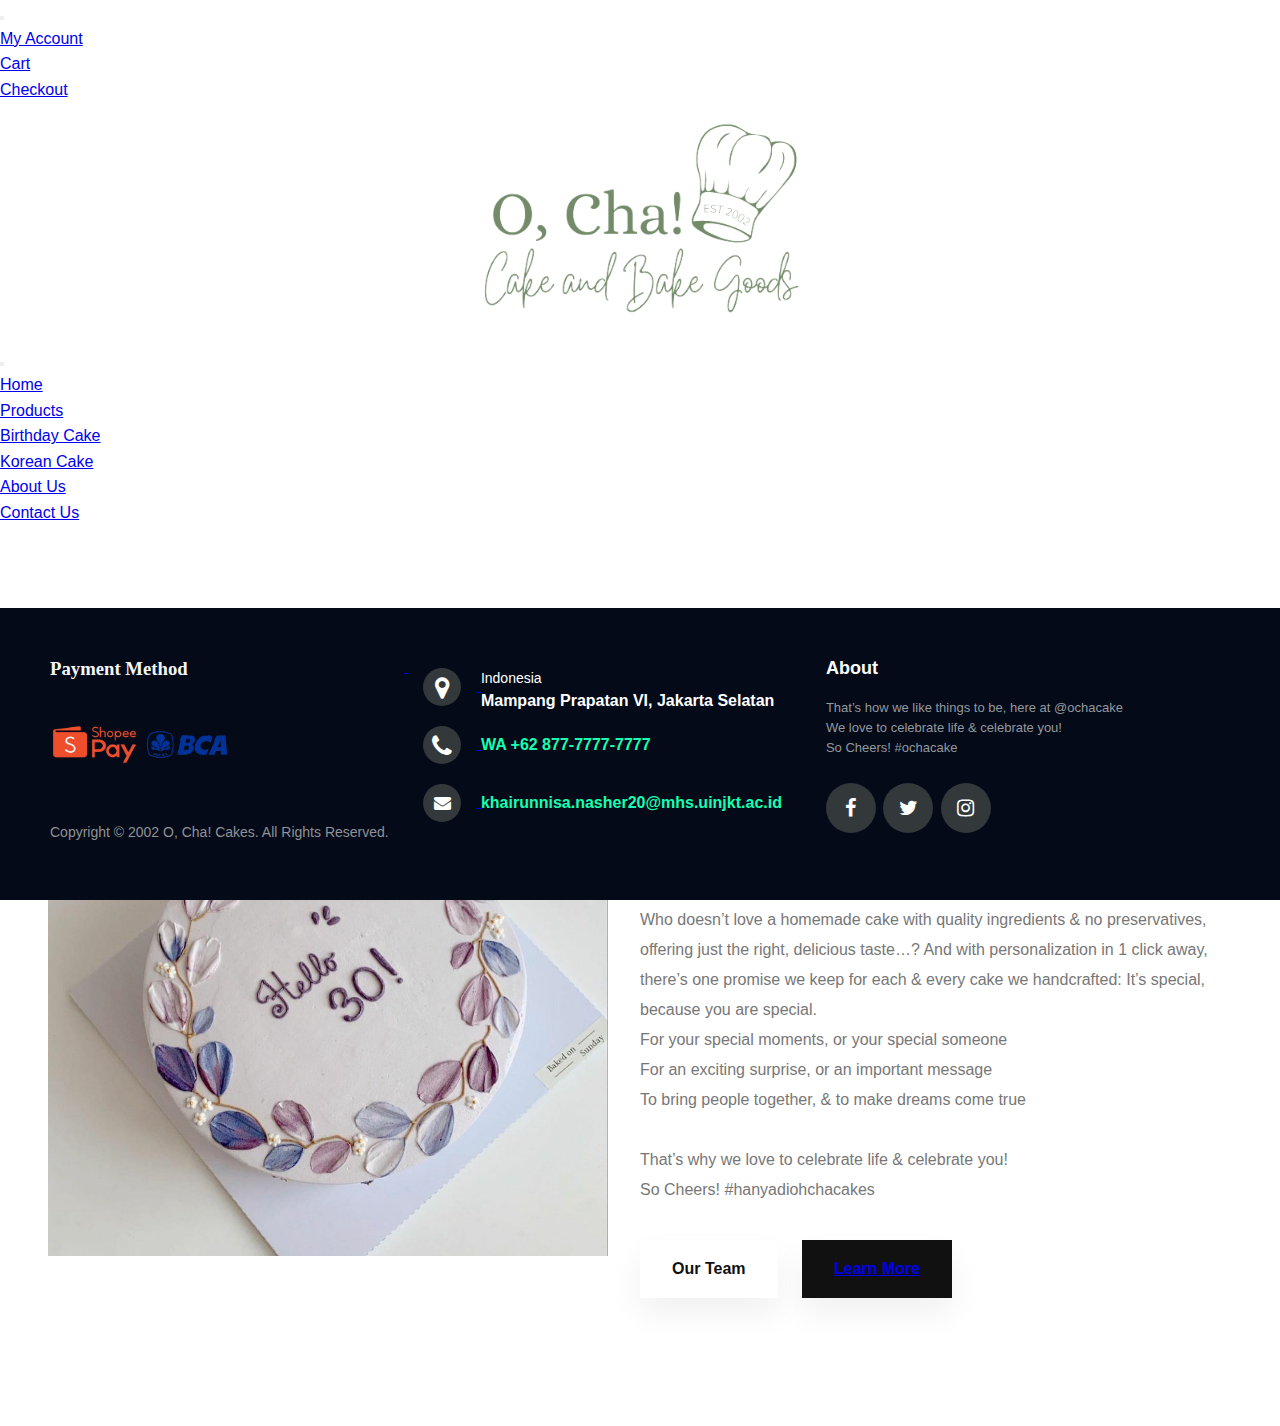
<file: aboutus.html>
<!doctype html>
<html lang="en">
  <head>
    <meta charset="utf-8">
    <meta name="viewport" content="width=device-width, initial-scale=1">
    <link rel="icon" href="images/favicon.ico">
    <link rel="stylesheet" type="text/css" href="uts.css">
    <link rel="stylesheet" type="text/css" href="aboutus.css">
    <link rel="stylesheet" href="https://maxcdn.bootstrapcdn.com/font-awesome/4.5.0/css/font-awesome.min.css" />
    <title>O, Cha! Cake and Bake Goods</title>
    <link href="https://cdn.jsdelivr.net/npm/bootstrap@5.2.2/dist/css/bootstrap.min.css" rel="stylesheet" integrity="sha384-Zenh87qX5JnK2Jl0vWa8Ck2rdkQ2Bzep5IDxbcnCeuOxjzrPF/et3URy9Bv1WTRi" crossorigin="anonymous">
</head>
<body>

<!-- Navbar -->
<nav class="navbar navbar-expand-lg navbar-dark bg-dark">
  <div class="container-fluid">
    <a class="navbar-brand" href="http://localhost/uts_khairunnisa/index.html">
    </a>
    
    <button class="navbar-toggler" type="button" data-bs-toggle="collapse" data-bs-target="#navbarSupportedContent" aria-controls="navbarSupportedContent" aria-expanded="false" aria-label="Toggle navigation">
      <span class="navbar-toggler-icon"></span>
    </button>
    
    <div class="collapse navbar-collapse" id="navbarSupportedContent">
      <ul class="navbar-nav ms-auto mb-2 mb-lg-0">
        
		<li class="nav-item">
          <a class="nav-link active" href="#">My Account</a>
        </li>

        <li class="nav-item">
          <a class="nav-link active" href="#">Cart</a>
        </li>

        <li class="nav-item">
          <a class="nav-link active" href="#">Checkout</a>
        </li>
      </ul>
    </div>
  </div>
</nav>

<nav class="navbar-center bg-light default">
  <div class="container">
    	<a class="navbar-brand" href="http://localhost/uts_khairunnisa/index.html">
      <center><img src="images/logo.png" alt="Bootstrap" width="400"></center>
    	</a>
  </div>
</nav>

<nav class="navbar navbar-expand-lg navbar-light bg-light sticky-top">
  <div class="container-fluid">
    <a class="navbar-brand" href="http://localhost/uts_khairunnisa/uts.html">
    </a>
    
    <button class="navbar-toggler" type="button" data-bs-toggle="collapse" data-bs-target="#navbarSupportedContent" aria-controls="navbarSupportedContent" aria-expanded="false" aria-label="Toggle navigation">
      <span class="navbar-toggler-icon"></span>
    </button>
    
    <div class="collapse navbar-collapse" id="navbarSupportedContent">
      <ul class="navbar-nav me-auto mb-2 mb-lg-0">
        
		<li class="nav-item">
          <a class="nav-link active" aria-current="page" href="index.html">Home</a>
        </li>

        <li class="nav-item dropdown">
          <a class="nav-link active dropdown-toggle" href="#" role="button" data-bs-toggle="dropdown" aria-expanded="false">
            Products
          </a>
          <ul class="dropdown-menu">
            <li><a class="dropdown-item" href="product.html">Birthday Cake</a></li>
            <li><a class="dropdown-item" href="#">Korean Cake</a></li>
          </ul>
        </li>

        <li class="nav-item">
          <a class="nav-link active" href="aboutus.html">About Us</a>
        </li>

        <li class="nav-item">
          <a class="nav-link active" href="contactus.html">Contact Us</a>
        </li>
      </ul>
    </div>
  </div>
</nav>

<!-- About Us -->
  <section class="about">
    <div class="main">
      <img src="images/kue5.jfif">
      <div class="all-text">
        <h4>About Us</h4>
        <h1>O, Cha! Cakes</h1>
        <p>“Pretty & delicious cakes with great prices, specially handcrafted for everyone.”
        That’s how we like things to be, here at @ohchacakes!

        <br><br>Who doesn’t love a homemade cake with quality ingredients & no preservatives, offering just the right, delicious taste…? And with personalization in 1 click away, there’s one promise we keep for each & every cake we handcrafted: It’s special, because you are special.

        <br>For your special moments, or your special someone
        <br>For an exciting surprise, or an important message
        <br>To bring people together, & to make dreams come true

        <br><br>That’s why we love to celebrate life & celebrate you!

        <br>So Cheers! #hanyadiohchacakes</p>
        <div class="btn">
          <button type="button">Our Team</button>
          <button type="button" class="btn2"><a href="learnmore.html">Learn More</button>
      </div>
    </div>
  </section>

<!-- Footer -->
    <footer class="footer">
        <div class="footer-left">
            <h3>Payment Method</h3>
            <div class="credit-cards">
                <img src="images/ShopeePay.png" alt="">
                <img src="images/bca.png" alt="">
            </div>
            <p class="footer-copyright">Copyright © 2002 O, Cha! Cakes. All Rights Reserved.</p>
        </div>

        <div class="footer-center">
            <div>
                <i class="fa fa-map-marker"></i>
                <p><span>Indonesia</span> Mampang Prapatan VI, Jakarta Selatan</p>
            </div>
            <div>
                <i class="fa fa-phone"></i>
                <p> WA <a href="https://api.whatsapp.com/send/?phone=6285973982319&text&type=phone_number&app_absent=0">+62 877-7777-7777</p>
            </div>
            <div>
                <i class="fa fa-envelope"></i>
                <p><a href="mailto:khairunnisa.nasher20@mhs.uinjkt.ac.id?subject=Tanya%20Produk&body=Saya%20Tertarik%20dengan%20Produk%20Anda">khairunnisa.nasher20@mhs.uinjkt.ac.id</a></p>
            </div>
        </div>

        <div class="footer-right">
            <p class="footer-about">
                <span>About</span>
                That’s how we like things to be, here at @ochacake<br>
                We love to celebrate life & celebrate you!<br>
                So Cheers! #ochacake
            </p>

            <div class="footer-media">
                <a href="https://www.facebook.com/pages/Toko-Kue-Harvest/206726206014198"><i class="fa fa-facebook"></i></a>
                <a href="https://twitter.com/Alika_Kue"><i class="fa fa-twitter"></i></a>
                <a href="https://www.instagram.com/keikeuday/"><i class="fa fa-instagram"></i></a>
            </div>
        </div>

    </footer>

<script src="https://cdn.jsdelivr.net/npm/bootstrap@5.2.2/dist/js/bootstrap.bundle.min.js" integrity="sha384-OERcA2EqjJCMA+/3y+gxIOqMEjwtxJY7qPCqsdltbNJuaOe923+mo//f6V8Qbsw3" crossorigin="anonymous"></script>

</body>
</html>
</file>
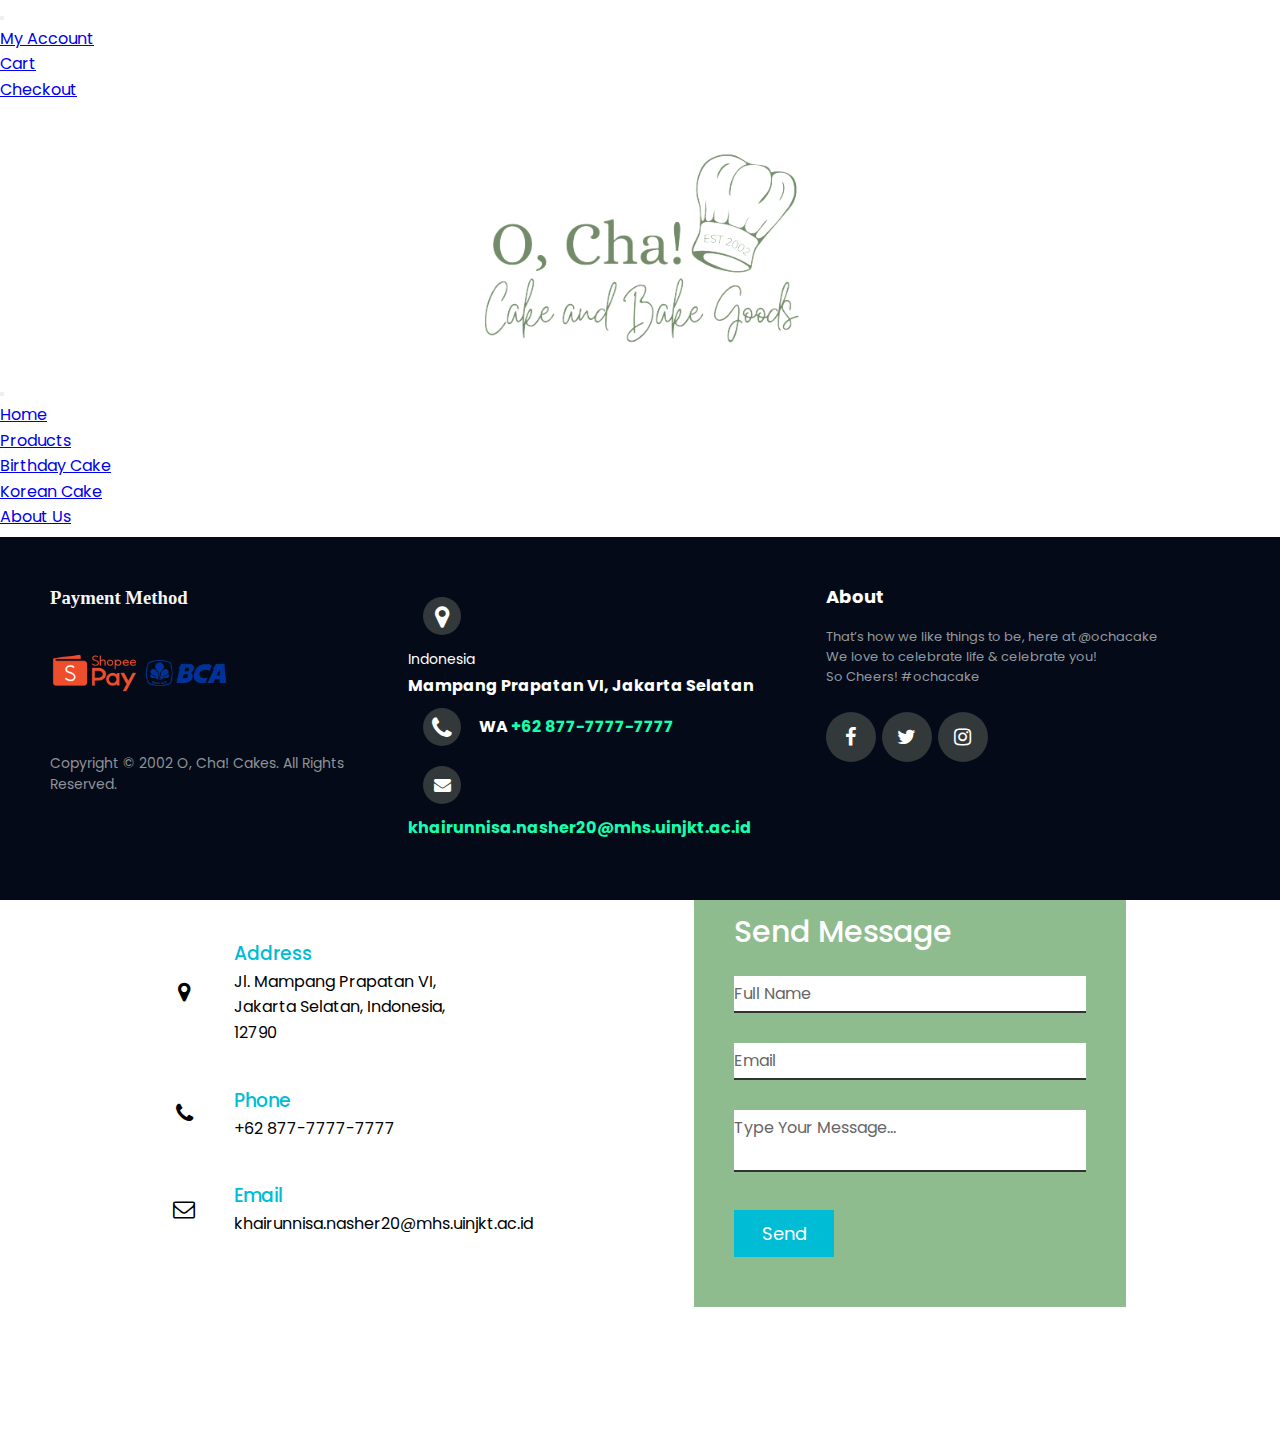
<file: contactus.html>
<!doctype html>
<html lang="en">
  <head>
    <meta charset="utf-8">
    <meta name="viewport" content="width=device-width, initial-scale=1">
    <link rel="icon" href="images/favicon.ico">
    <link rel="stylesheet" href="contactus.css">
    <link rel="stylesheet" href="uts.css">
    <link rel="stylesheet" href="https://maxcdn.bootstrapcdn.com/font-awesome/4.5.0/css/font-awesome.min.css" />
    <title>O, Cha! Cake and Bake Goods</title>
    <link href="https://cdn.jsdelivr.net/npm/bootstrap@5.2.2/dist/css/bootstrap.min.css" rel="stylesheet" integrity="sha384-Zenh87qX5JnK2Jl0vWa8Ck2rdkQ2Bzep5IDxbcnCeuOxjzrPF/et3URy9Bv1WTRi" crossorigin="anonymous">

<!-- Navbar -->
<nav class="navbar navbar-expand-lg navbar-dark bg-dark">
  <div class="container-fluid">
    <a class="navbar-brand" href="http://localhost/uts_khairunnisa/index.html">
    </a>
    
    <button class="navbar-toggler" type="button" data-bs-toggle="collapse" data-bs-target="#navbarSupportedContent" aria-controls="navbarSupportedContent" aria-expanded="false" aria-label="Toggle navigation">
      <span class="navbar-toggler-icon"></span>
    </button>
    
    <div class="collapse navbar-collapse" id="navbarSupportedContent">
      <ul class="navbar-nav ms-auto mb-2 mb-lg-0">
        
    <li class="nav-item">
          <a class="nav-link active" href="#">My Account</a>
        </li>

        <li class="nav-item">
          <a class="nav-link active" href="#">Cart</a>
        </li>

        <li class="nav-item">
          <a class="nav-link active" href="#">Checkout</a>
        </li>
      </ul>
    </div>
  </div>
</nav>

<nav class="navbar-center bg-light default">
  <div class="container">
      <a class="navbar-brand" href="http://localhost/web_statis/uts.html">
      <center><img src="images/logo.png" alt="Bootstrap" width="400"></center>
      </a>
  </div>
</nav>

<nav class="navbar navbar-expand-lg navbar-light bg-light sticky-top">
  <div class="container-fluid">
    <a class="navbar-brand" href="http://localhost/uts_khairunnisa/index.html">
    </a>
    
    <button class="navbar-toggler" type="button" data-bs-toggle="collapse" data-bs-target="#navbarSupportedContent" aria-controls="navbarSupportedContent" aria-expanded="false" aria-label="Toggle navigation">
      <span class="navbar-toggler-icon"></span>
    </button>
    
    <div class="collapse navbar-collapse" id="navbarSupportedContent">
      <ul class="navbar-nav me-auto mb-2 mb-lg-0">
        
    <li class="nav-item">
          <a class="nav-link active" aria-current="page" href="index.html">Home</a>
        </li>

        <li class="nav-item dropdown">
          <a class="nav-link active dropdown-toggle" href="#" role="button" data-bs-toggle="dropdown" aria-expanded="false">
            Products
          </a>
          <ul class="dropdown-menu">
            <li><a class="dropdown-item" href="product.html">Birthday Cake</a></li>
            <li><a class="dropdown-item" href="#">Korean Cake</a></li>
          </ul>
        </li>

        <li class="nav-item">
          <a class="nav-link active" href="aboutus.html">About Us</a>
        </li>

        <li class="nav-item">
          <a class="nav-link active" href="contactus.html">Contact Us</a>
        </li>
      </ul>
    </div>
  </div>
</nav>
</head>
</body>

<!-- Contact Us -->
  <section class="contact">
    <div class="content">
      <h2>Contact Us</h2>
      <p>We love hearing about new ideas. Your message will be confidentially sent to owner. It'll be placed to the top of the stack and he'll respond to you today. If you'd prefer to speak to someone right away, <br>call us at +62 777-7777-7777</p>
    </div>
    <div class="container">
        <div class="contactInfo">
          <div class="box">
            <div class="icon"><i class="fa fa-map-marker" aria-hidden="true"></i></div>
            <div class="text">
              <h3>Address</h3>
              <p>Jl. Mampang Prapatan VI,<br>Jakarta Selatan, Indonesia,<br>12790</p>
            </div>
          </div>
          <div class="box">
            <div class="icon"><i class="fa fa-phone" aria-hidden="true"></i></div>
            <div class="text">
              <h3>Phone</h3>
              <p>+62 877-7777-7777</p>
            </div>
          </div>
          <div class="box">
            <div class="icon"><i class="fa fa-envelope-o" aria-hidden="true"></i></div>
            <div class="text">
              <h3>Email</h3>
              <p>khairunnisa.nasher20@mhs.uinjkt.ac.id</p>
            </div>
          </div>
        </div>
        <div class="contactForm">
          <form>
            <h2>Send Message</h2>
            <div class="inputBox">
              <input type="text" name="" required="required">
              <span>Full Name</span>
            </div>
            <div class="inputBox">
              <input type="text" name="" required="required">
              <span>Email</span>
            </div>
            <div class="inputBox">
              <textarea required="required"></textarea>
              <span>Type Your Message...</span>
            </div>
            <div class="inputBox">
              <input type="submit" name="" value="Send">
            </div>
          </form>
        </div>
      </div>
  </section>

<!-- Footer -->
    <footer class="footer">
        <div class="footer-left">
            <h3>Payment Method</h3>
            <div class="credit-cards">
                <img src="images/ShopeePay.png" alt="">
                <img src="images/bca.png" alt="">
            </div>
            <p class="footer-copyright">Copyright © 2002 O, Cha! Cakes. All Rights Reserved.</p>
        </div>

        <div class="footer-center">
            <div>
                <i class="fa fa-map-marker"></i>
                <p><span>Indonesia</span> Mampang Prapatan VI, Jakarta Selatan</p>
            </div>
            <div>
                <i class="fa fa-phone"></i>
                <p>WA <a href="https://api.whatsapp.com/send/?phone=6285973982319&text&type=phone_number&app_absent=0">+62 877-7777-7777</p>
            </div>
            <div>
                <i class="fa fa-envelope"></i>
                <p><a href="mailto:khairunnisa.nasher20@mhs.uinjkt.ac.id?subject=Tanya%20Produk&body=Saya%20Tertarik%20dengan%20Produk%20Anda">khairunnisa.nasher20@mhs.uinjkt.ac.id</a></p>
            </div>
        </div>

        <div class="footer-right">
            <p class="footer-about">
                <span>About</span>
                That’s how we like things to be, here at @ochacake<br>
                We love to celebrate life & celebrate you!<br>
                So Cheers! #ochacake
            </p>

            <div class="footer-media">
                <a href="https://www.facebook.com/pages/Toko-Kue-Harvest/206726206014198"><i class="fa fa-facebook"></i></a>
                <a href="https://twitter.com/Alika_Kue"><i class="fa fa-twitter"></i></a>
                <a href="https://www.instagram.com/keikeuday/"><i class="fa fa-instagram"></i></a>
            </div>
        </div>

    </footer>

<script src="https://cdn.jsdelivr.net/npm/bootstrap@5.2.2/dist/js/bootstrap.bundle.min.js" integrity="sha384-OERcA2EqjJCMA+/3y+gxIOqMEjwtxJY7qPCqsdltbNJuaOe923+mo//f6V8Qbsw3" crossorigin="anonymous"></script>

</body>
</html>
</file>
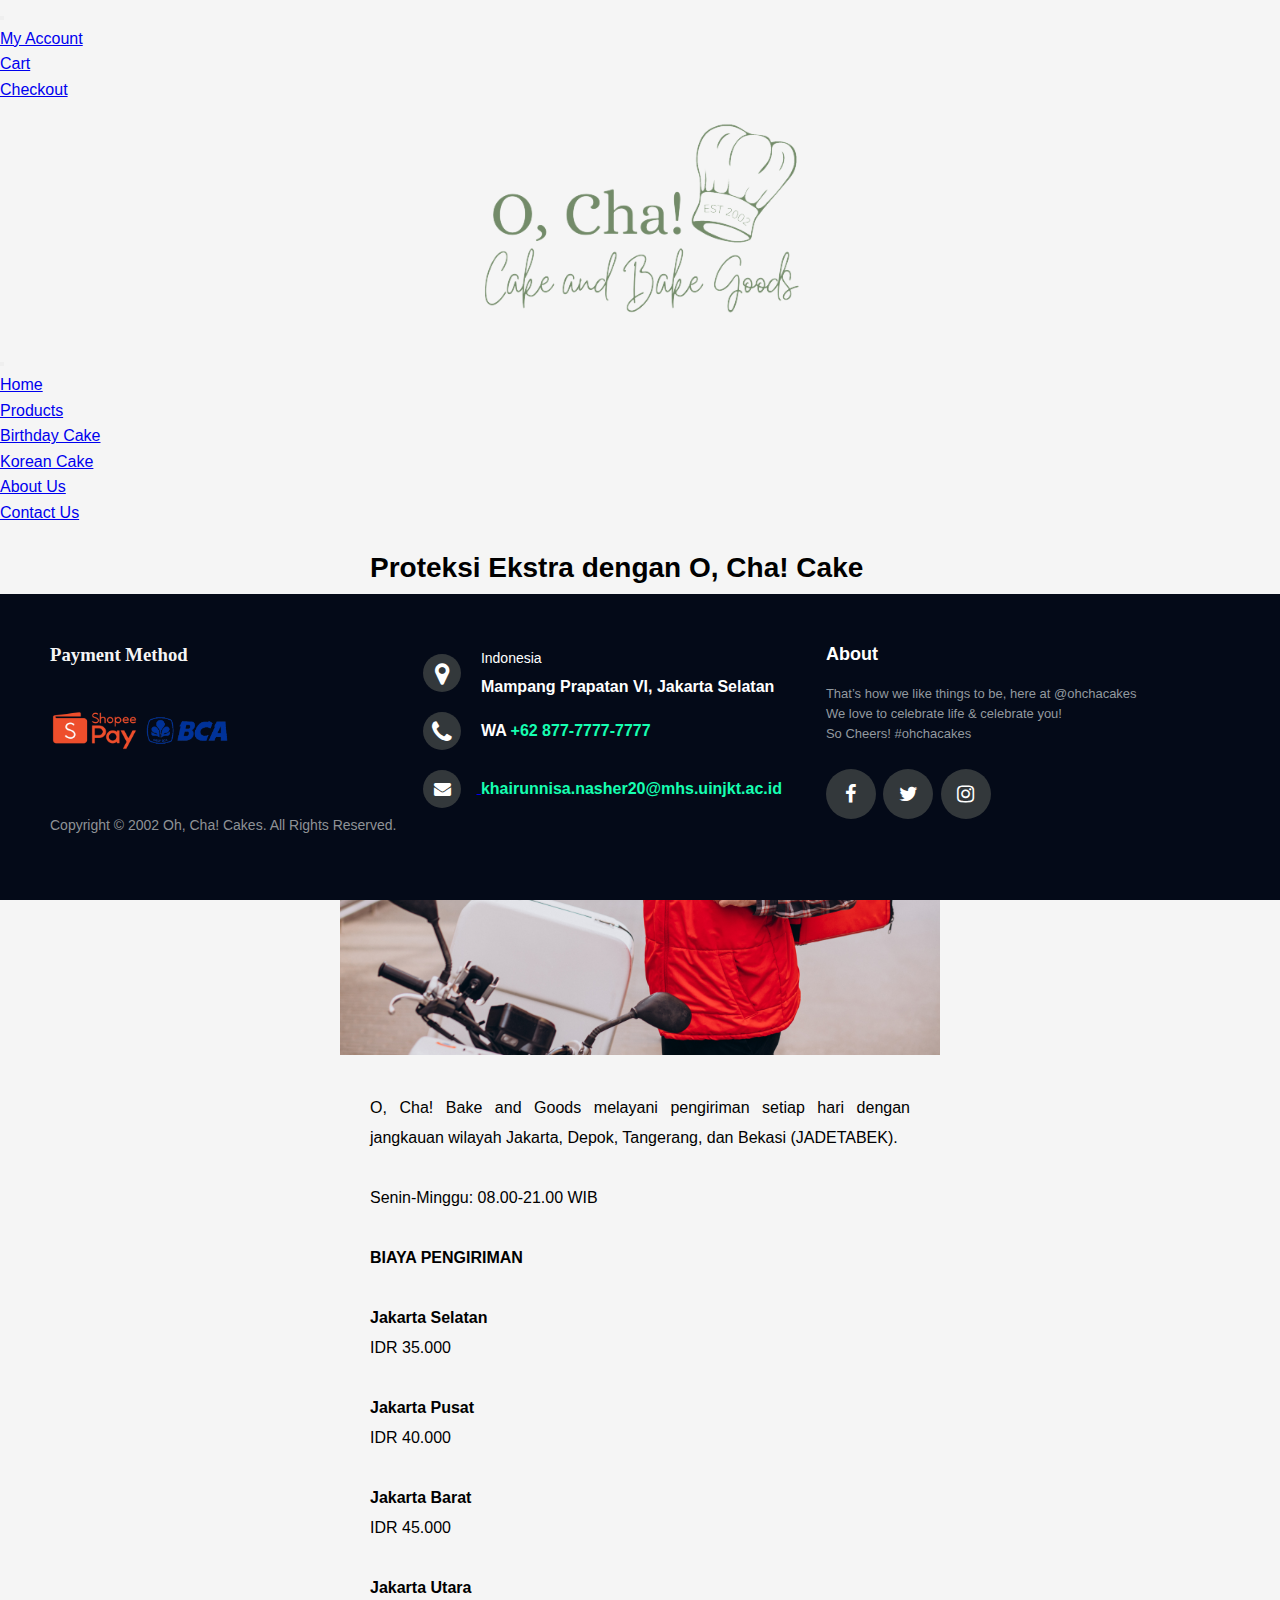
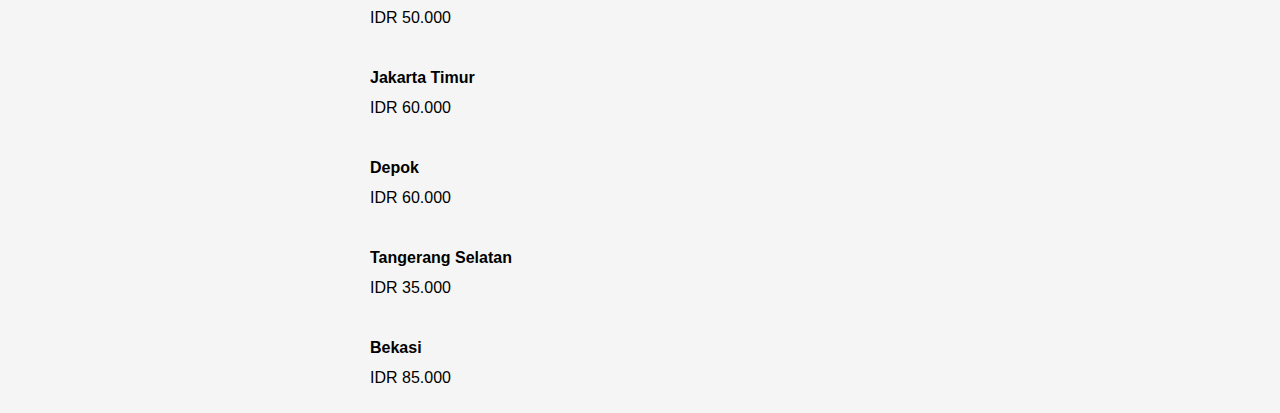
<file: pengiriman.html>
<!doctype html>
<html lang="en">
  <head>
    <meta charset="utf-8">
    <meta name="viewport" content="width=device-width, initial-scale=1">
    <link rel="icon" href="images/favicon.ico">
    <link rel="stylesheet" href="pengiriman.css">
    <link rel="stylesheet" href="https://maxcdn.bootstrapcdn.com/font-awesome/4.5.0/css/font-awesome.min.css" />
    <title>O, Cha! Cake and Bake Goods</title>
    <link href="https://cdn.jsdelivr.net/npm/bootstrap@5.2.2/dist/css/bootstrap.min.css" rel="stylesheet" integrity="sha384-Zenh87qX5JnK2Jl0vWa8Ck2rdkQ2Bzep5IDxbcnCeuOxjzrPF/et3URy9Bv1WTRi" crossorigin="anonymous">

</head>
<body>

<!-- Navbar -->
<nav class="navbar navbar-expand-lg navbar-dark bg-dark">
  <div class="container-fluid">
    <a class="navbar-brand" href="http://localhost/uts_khairunnisa/index.html">
    </a>
    
    <button class="navbar-toggler" type="button" data-bs-toggle="collapse" data-bs-target="#navbarSupportedContent" aria-controls="navbarSupportedContent" aria-expanded="false" aria-label="Toggle navigation">
      <span class="navbar-toggler-icon"></span>
    </button>
    
    <div class="collapse navbar-collapse" id="navbarSupportedContent">
      <ul class="navbar-nav ms-auto mb-2 mb-lg-0">
        
		<li class="nav-item">
          <a class="nav-link active" href="#">My Account</a>
        </li>

        <li class="nav-item">
          <a class="nav-link active" href="#">Cart</a>
        </li>

        <li class="nav-item">
          <a class="nav-link active" href="#">Checkout</a>
        </li>
      </ul>
    </div>
  </div>
</nav>

<nav class="navbar-center bg-light default">
  <div class="container-fluid">
    	<a class="navbar-brand" href="http://localhost/uts_khairunnisa/index.html">
      <center><img src="images/logo.png" alt="Bootstrap" width="400"></center>
    	</a>
  </div>
</nav>

<nav class="navbar navbar-expand-lg navbar-light bg-light sticky-top">
  <div class="container-fluid">
    <a class="navbar-brand" href="http://localhost/uts_khairunnisa/index.html">
    </a>
    
    <button class="navbar-toggler" type="button" data-bs-toggle="collapse" data-bs-target="#navbarSupportedContent" aria-controls="navbarSupportedContent" aria-expanded="false" aria-label="Toggle navigation">
      <span class="navbar-toggler-icon"></span>
    </button>
    
    <div class="collapse navbar-collapse" id="navbarSupportedContent">
      <ul class="navbar-nav me-auto mb-2 mb-lg-0">
        
		<li class="nav-item">
          <a class="nav-link active" aria-current="page" href="index.html">Home</a>
        </li>

        <li class="nav-item dropdown">
          <a class="nav-link active dropdown-toggle" href="#" role="button" data-bs-toggle="dropdown" aria-expanded="false">
            Products
          </a>
          <ul class="dropdown-menu">
            <li><a class="dropdown-item" href="product.html">Birthday Cake</a></li>
            <li><a class="dropdown-item" href="#">Korean Cake</a></li>
          </ul>
        </li>

        <li class="nav-item">
          <a class="nav-link active" href="aboutus.html">About Us</a>
        </li>

        <li class="nav-item">
          <a class="nav-link active" href="contactus.html">Contact Us</a>
        </li>
      </ul>
    </div>
  </div>
</nav>
</head>
</body>

<!-- Content -->
<div class="content">
	<h2>Proteksi Ekstra dengan O, Cha! Cake and Bake Goods Delivery Service</h2>
	<center><img src="images/delivery.jpg" width="600px" class="img"></center>
	<p>O, Cha! Bake and Goods melayani pengiriman setiap hari dengan jangkauan wilayah Jakarta, Depok, Tangerang, dan Bekasi (JADETABEK).
	
	<br><br>Senin-Minggu: 08.00-21.00 WIB
	
	<br><br><b>BIAYA PENGIRIMAN</b>
	
	<br><br><b>Jakarta Selatan</b>
	<br>IDR 35.000

	<br><br><b>Jakarta Pusat</b>
	<br>IDR 40.000

	<br><br><b>Jakarta Barat</b>
	<br>IDR 45.000

	<br><br><b>Jakarta Utara</b>
	<br>IDR 50.000

	<br><br><b>Jakarta Timur</b>
	<br>IDR 60.000

	<br><br><b>Depok</b>
	<br>IDR 60.000

	<br><br><b>Tangerang Selatan</b>
	<br>IDR 35.000

	<br><br><b>Bekasi</b>
	<br>IDR 85.000</p>
</div>
</div>

<!-- Footer -->
    <footer class="footer">
        <div class="footer-left">
            <h3>Payment Method</h3>
            <div class="credit-cards">
                <img src="images/ShopeePay.png" alt="">
                <img src="images/bca.png" alt="">
            </div>
            <p class="footer-copyright">Copyright © 2002 Oh, Cha! Cakes. All Rights Reserved.</p>
        </div>

        <div class="footer-center">
            <div>
                <i class="fa fa-map-marker"></i>
                <p><span>Indonesia</span> Mampang Prapatan VI, Jakarta Selatan</p>
            </div>
            <div>
                <i class="fa fa-phone"></i>
                <p>WA <a href="https://api.whatsapp.com/send/?phone=6285973982319&text&type=phone_number&app_absent=0">+62 877-7777-7777</p>
            </div>
            <div>
                <i class="fa fa-envelope"></i>
                <p><a href="mailto:khairunnisa.nasher20@mhs.uinjkt.ac.id?subject=Tanya%20Produk&body=Saya%20Tertarik%20dengan%20Produk%20Anda">khairunnisa.nasher20@mhs.uinjkt.ac.id</a></p>
            </div>
        </div>

        <div class="footer-right">
            <p class="footer-about">
                <span>About</span>
                That’s how we like things to be, here at @ohchacakes<br>
                We love to celebrate life & celebrate you!<br>
                So Cheers! #ohchacakes
            </p>

            <div class="footer-media">
                <a href="https://www.facebook.com/pages/Toko-Kue-Harvest/206726206014198"><i class="fa fa-facebook"></i></a>
                <a href="https://twitter.com/Alika_Kue"><i class="fa fa-twitter"></i></a>
                <a href="https://www.instagram.com/keikeuday/"><i class="fa fa-instagram"></i></a>
            </div>
        </div>

    </footer>

<script src="https://cdn.jsdelivr.net/npm/bootstrap@5.2.2/dist/js/bootstrap.bundle.min.js" integrity="sha384-OERcA2EqjJCMA+/3y+gxIOqMEjwtxJY7qPCqsdltbNJuaOe923+mo//f6V8Qbsw3" crossorigin="anonymous"></script>

</body>
</html>
</file>
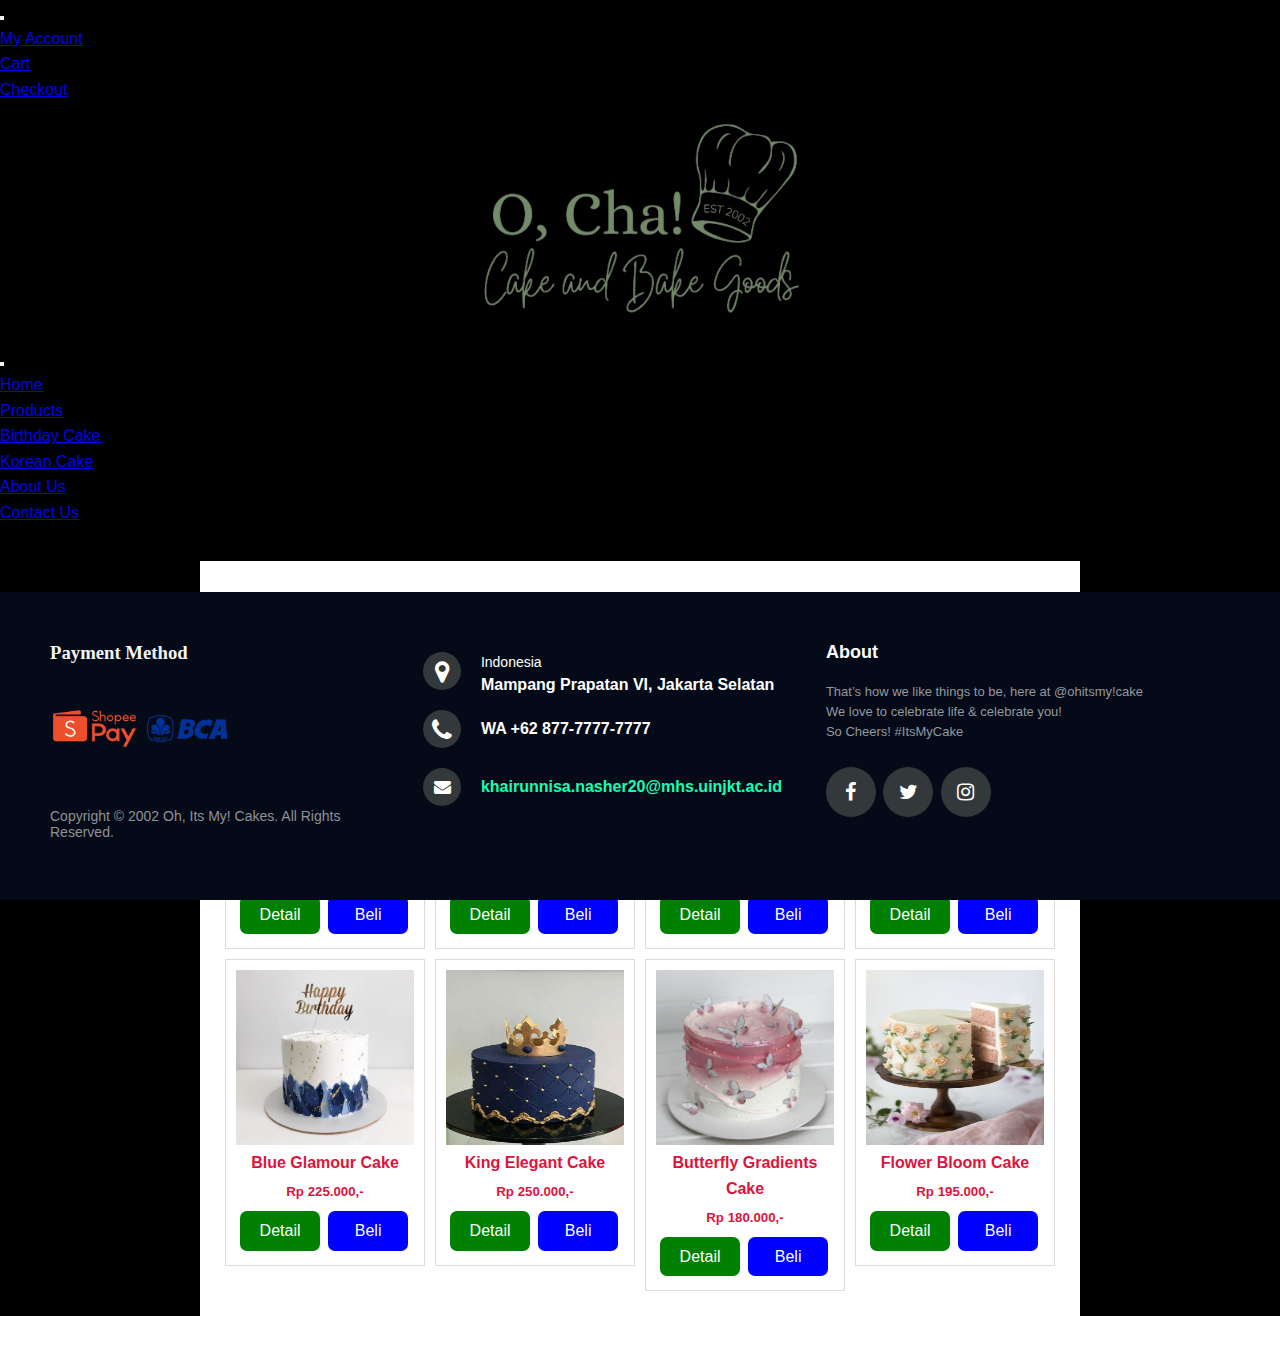
<file: product.html>
<!doctype html>
<html lang="en">
  <head>
    <meta charset="utf-8">
    <meta name="viewport" content="width=device-width, initial-scale=1">
    <link rel="icon" href="images/favicon.ico">
    <link rel="stylesheet" type="text/css" href="uts.css">
    <link rel="stylesheet" type="text/css" href="product.css">
    <link rel="stylesheet" href="https://maxcdn.bootstrapcdn.com/font-awesome/4.5.0/css/font-awesome.min.css" />
    <title>O, Cha! Cake and Bake Goods</title>
    <link href="https://cdn.jsdelivr.net/npm/bootstrap@5.2.2/dist/css/bootstrap.min.css" rel="stylesheet" integrity="sha384-Zenh87qX5JnK2Jl0vWa8Ck2rdkQ2Bzep5IDxbcnCeuOxjzrPF/et3URy9Bv1WTRi" crossorigin="anonymous">
  </head>
<body>
    
<!-- Navbar -->
<nav class="navbar navbar-expand-lg navbar-dark bg-dark">
  <div class="container-fluid">
    <a class="navbar-brand" href="http://localhost/uts_khairunnisa/uts.html">
    </a>
    
    <button class="navbar-toggler" type="button" data-bs-toggle="collapse" data-bs-target="#navbarSupportedContent" aria-controls="navbarSupportedContent" aria-expanded="false" aria-label="Toggle navigation">
      <span class="navbar-toggler-icon"></span>
    </button>
    
    <div class="collapse navbar-collapse" id="navbarSupportedContent">
      <ul class="navbar-nav ms-auto mb-2 mb-lg-0">
        
    <li class="nav-item">
          <a class="nav-link active" href="#">My Account</a>
        </li>

        <li class="nav-item">
          <a class="nav-link active" href="#">Cart</a>
        </li>

        <li class="nav-item">
          <a class="nav-link active" href="#">Checkout</a>
        </li>
      </ul>
    </div>
  </div>
</nav>

<nav class="navbar-center bg-light default">
  <div class="container">
      <a class="navbar-brand" href="http://localhost/uts_khairunnisa/index.html">
      <center><img src="images/logo.png" alt="Bootstrap" width="400"></center>
      </a>
  </div>
</nav>

<nav class="navbar navbar-expand-lg navbar-light bg-light sticky-top">
  <div class="container-fluid">
    <a class="navbar-brand" href="http://localhost/uts_khairunnisa/index.html">
    </a>
    
    <button class="navbar-toggler" type="button" data-bs-toggle="collapse" data-bs-target="#navbarSupportedContent" aria-controls="navbarSupportedContent" aria-expanded="false" aria-label="Toggle navigation">
      <span class="navbar-toggler-icon"></span>
    </button>
    
    <div class="collapse navbar-collapse" id="navbarSupportedContent">
      <ul class="navbar-nav ms-3 mb-2 mb-lg-0">
        
    <li class="nav-item">
          <a class="nav-link active" aria-current="page" href="index.html">Home</a>
        </li>

        <li class="nav-item dropdown">
          <a class="nav-link active dropdown-toggle" href="#" role="button" data-bs-toggle="dropdown" aria-expanded="false">
            Products
          </a>
          <ul class="dropdown-menu">
            <li><a class="dropdown-item" href="product.html">Birthday Cake</a></li>
            <li><a class="dropdown-item" href="#">Korean Cake</a></li>
          </ul>
        </li>

        <li class="nav-item">
          <a class="nav-link active" href="aboutus.html">About Us</a>
        </li>

        <li class="nav-item">
          <a class="nav-link active" href="contactus.html">Contact Us</a>
        </li>
      </ul>
    </div>
  </div>
</nav>

<!-- Daftar Produk -->
<div class="badan">
        <h2>Produk Baru Birthday Cake</h2>
 
        <div class="list-produk">
            <img src="images/1.jfif" alt="Blueberry Glitter Cake">
 
            <h4>Blueberry Glitter Cake</h4>
            <h5>Rp 250.000,-</h5>
 
            <a class="tombol tombol-detail" href="#">Detail</a>
            <a class="tombol tombol-beli" href="#">Beli</a>
        </div>
 
        <div class="list-produk">
            <img src="images/2.webp" alt="Cartoons Cake">
 
            <h4>Cartoons Cake</h4>
            <h5>Rp 180.000,-</h5>
 
            <a class="tombol tombol-detail" href="#">Detail</a> 
            <a class="tombol tombol-beli" href="#">Beli</a>
        </div>
 
        <div class="list-produk">
            <img src="images/3.jfif" alt="Dino Cutie Cake">
 
            <h4>Dino Cutie Cake</h4>
            <h5>Rp 150.000,-</h5>
 
            <a class="tombol tombol-detail" href="#">Detail</a>
            <a class="tombol tombol-beli" href="#">Beli</a>
        </div>

        <div class="list-produk">
            <img src="images/4.jfif" alt="Mermaid Sea Cake">
 
            <h4>Mermaid Sea Cake</h4>
            <h5>Rp 175.000,-</h5>
 
            <a class="tombol tombol-detail" href="#">Detail</a>
            <a class="tombol tombol-beli" href="#">Beli</a>
        </div>

        <div class="list-produk">
            <img src="images/5.jfif" alt="Blue Glamour Cake">
 
            <h4>Blue Glamour Cake</h4>
            <h5>Rp 225.000,-</h5>
 
            <a class="tombol tombol-detail" href="#">Detail</a>
            <a class="tombol tombol-beli" href="#">Beli</a>
        </div>

        <div class="list-produk">
            <img src="images/6.jfif" alt="King Elegant Cake">
 
            <h4>King Elegant Cake</h4>
            <h5>Rp 250.000,-</h5>
 
            <a class="tombol tombol-detail" href="#">Detail</a>
            <a class="tombol tombol-beli" href="#">Beli</a>
        </div>


        <div class="list-produk">
            <img src="images/7.jfif" alt="Butterfly Gradients Cake">
 
            <h4>Butterfly Gradients Cake</h4>
            <h5>Rp 180.000,-</h5>
 
            <a class="tombol tombol-detail" href="#">Detail</a>
            <a class="tombol tombol-beli" href="#">Beli</a>
        </div>

        <div class="list-produk">
            <img src="images/8.jfif" alt="Flower Bloom Cake">
 
            <h4>Flower Bloom Cake</h4>
            <h5>Rp 195.000,-</h5>
 
            <a class="tombol tombol-detail" href="#">Detail</a>
            <a class="tombol tombol-beli" href="#">Beli</a>
        </div>
      </div>

<!-- Footer -->
    <footer class="footer">
        <div class="footer-left">
            <h3>Payment Method</h3>
            <div class="credit-cards">
                <img src="images/ShopeePay.png" alt="">
                <img src="images/bca.png" alt="">
            </div>
            <p class="footer-copyright">Copyright © 2002 Oh, Its My! Cakes. All Rights Reserved.</p>
        </div>

        <div class="footer-center">
            <div>
                <i class="fa fa-map-marker"></i>
                <p><span>Indonesia</span> Mampang Prapatan VI, Jakarta Selatan</p>
            </div>
            <div>
                <i class="fa fa-phone"></i>
                <p>WA +62 877-7777-7777</p>
            </div>
            <div>
                <i class="fa fa-envelope"></i>
                <p><a href="#">khairunnisa.nasher20@mhs.uinjkt.ac.id</a></p>
            </div>
        </div>

        <div class="footer-right">
            <p class="footer-about">
                <span>About</span>
                That’s how we like things to be, here at @ohitsmy!cake<br>
                We love to celebrate life & celebrate you!<br>
                So Cheers! #ItsMyCake
            </p>

            <div class="footer-media">
                <a href="https://www.facebook.com/pages/Toko-Kue-Harvest/206726206014198"><i class="fa fa-facebook"></i></a>
                <a href="https://twitter.com/Alika_Kue"><i class="fa fa-twitter"></i></a>
                <a href="https://www.instagram.com/keikeuday/"><i class="fa fa-instagram"></i></a>
            </div>
        </div>

    </footer>

<script src="https://cdn.jsdelivr.net/npm/bootstrap@5.2.2/dist/js/bootstrap.bundle.min.js" integrity="sha384-OERcA2EqjJCMA+/3y+gxIOqMEjwtxJY7qPCqsdltbNJuaOe923+mo//f6V8Qbsw3" crossorigin="anonymous"></script>

</body>
</html>
</file>
<file: uts.css>
.tales {
  width: 100%;
  height: 600px;
}


/*Footer*/

* {
    padding: 0;
    margin: 0;
}

html {
    background-color: #ffffff;
}

body {
    font: 16px/1.6 arial, sans-serif;
}

header {
    text-align: center;
    padding-top: 100px;
    margin-bottom: 190px;
}

header h1 {
    font: normal 32px/1.5 'Open Sans', sans-serif;
    color: #00922c;
    padding-top: 16px;
}

header h2 {
    color: #000000;
    font-size: 30px;
}


footer {
    position: fixed;
    bottom: 0;
}

.footer {
    background-color: #040a18;
    box-sizing: border-box;
    width: 100%;
    text-align: left;
    font: bold 16px sans-serif;
    padding: 50px 50px 60px 50px;
    margin-top: 80px;
}

.footer .footer-left,
.footer .footer-center,
.footer .footer-right {
    display: inline-block;
    vertical-align: top;
}

@media (max-height:800px) {
    footer {
        position: static;
    }

    header {
        padding-top: 40px;
    }
}

.footer .footer-left {
    width: 30%;
}

.footer h3 {
    color: #f5f5f5;
    margin: 0;
    padding-bottom: 20px;
    font-family: Georgia, 'Time New Roman', Times, serif;
}

.footer .footer-left img {
    width: 25%;
    vertical-align: middle;
}

.footer .footer-left .credit-cards {
    width: 100%;
}

.footer .footer-copyright {
    color: #8f9296;
    font-size: 14px;
    font-weight: normal;
    margin: 0;
    padding-top: 10%;
}

.footer .footer-center {
    width: 35%;
}

.footer .footer-center i {
    background-color: #33383b;
    color: #ffffff;
    font-size: 25px;
    width: 38px;
    height: 38px;
    border-radius: 50%;
    text-align: center;
    line-height: 42px;
    margin: 10px 15px;
    vertical-align: middle;
}

.footer .footer-center i.fa-envelope {
    font-size: 17px;
    line-height: 38px;
}

.footer .footer-center p {
    display: inline-block;
    color: #ffffff;
    vertical-align: middle;
    margin: 0px;
}

.footer .footer-center p span {
    display: block;
    font-weight: normal;
    font-size: 14px;
    line-height: 2;
}

.footer .footer-center p a {
    color: rgb(22, 255, 177);
    text-decoration: none;
}

.footer .footer-right {
    width: 30%;
}

.footer .footer-about {
    line-height: 20px;
    color: #92999f;
    font-size: 13px;
    font-weight: normal;
    margin: 0px;
}

.footer .footer-about span {
    display: block;
    color: #ffffff;
    font-size: 18px;
    font-weight: bold;
    margin-bottom: 20px;
}

.footer .footer-media {
    margin-top: 25px;
}

.footer .footer-media a {
    display: inline-block;
    width: 50px;
    height: 50px;
    cursor: pointer;
    background-color: #33383b;
    border-radius: 50%;
    font-size: 20px;
    color: #ffffff;
    text-align: center;
    line-height: 50px;
    margin-right: 3px;
    margin-bottom: 5px;
}

.footer .footer-media a:hover {
    background-color: rgb(0, 122, 82);
}

@media (max-width: 880px) {

    .footer .footer-left,
    .footer .footer-center,
    .footer .footer-right {
        display: block;
        width: 100%;
        margin-bottom: 40px;
        text-align: left;
    }

    .footer .footer-center i {
        margin-left: 0px;
    }

}
</file>
<file: aboutus.css>
@import url('https://fonts.googleapis.com/css2?family=Poppins:wght@200;300;400;500;600;700;800;900&display=swap');

*{
	padding: 0;
	margin: 0;
	box-sizing: border-box;
	font-family: 'Dosis', sans-serif;
}
.about{
	height: 100vh;
	width: 100%;
	background: white;
	display: flex;
	justify-content: center;
	align-items: center;
}
.about .main img{
	width: 580px;
	max-width: 100%;
	height: auto;
	padding: 0 10px;
}
.all-text{
	width: 600px;
	max-width: 100%;
	padding: 0 10px;
}
.main{
	width: 1290px;
	max-width: 95%;
	margin: 0 auto;
	display: flex;
	flex-wrap: wrap;
	align-items: center;
	justify-content: space-around;
}
.all-text h4{
	font-family: 'Roboto', sans-serif;
	font-size: 18px;
	color: #777777;
	letter-spacing: 1px;
	font-weight: 400;
	margin-bottom: 10px;
}
.all-text h1{
	font-size: 65px;
	color: #111111;
	font-weight: 700;
	margin-bottom: 20px;
}
.all-text p{
	font-family: 'Roboto', sans-serif;
	font-size: 16px;
	color: #777777;
	line-height: 30px;
	margin-bottom: 35px;
}
.btn button{
	background: white;
	padding: 20px 32px;
	font-size: 16px;
	font-weight: bold;
	color: #111111;
	border: none;
	outline: none;
	box-shadow: 0px 16px 32px 0px rgb(0 0 0 / 6%);
	margin-right: 20px;
}
.btn button:hover{
	background-color: #1d44f9;
	color: white;
	transition: .3s;
	cursor: pointer;
}
.btn .btn2{
	background: #111111;
	color: white;
}
@media screen and (max-width: 1250px){
	.about{
		width: 100%;
		height: auto;
		padding: 60px 0;
	}
	.all-text{
		text-align: center;
		margin-top: 40px;
	}
}
@media screen and (max-width: 650px){
	.about .main img{
		margin-bottom: 35px;
	}
	.all-text h1{
		font-size: 45px;
		margin-bottom: 20px;
	}
}
</file>
<file: contactus.css>
@import url('https://fonts.googleapis.com/css2?family=Poppins:wght@200;300;400;500;600;700;800;900&display=swap');

*
{
	margin: 0;
	padding: 0;
	box-sizing: border-box;
	font-family: 'Poppins', sans-serif;
}
.contact
{
	position: relative;
	min-height: 100vh;
	padding: 50px 100px;
	display: flex;
	justify-content: center;
	align-items: center;
	flex-direction: column;
}
.contact .content
{
	max-width: 800px;
	text-align: center;
}
.contact .content h2
{
	font-size: 36px;
	font-weight: 500;
	color: black;
}
.contact .content p
{
	font-weight: 300;
	color:black;
}
.container
{
	width: 100%;
	display: inline-flex;
	justify-content: center;
	align-items: center;
	margin-top: 30px;
}
.container .contactInfo
{
	width: 50%;
	display: flex;
	flex-direction: column;
}
.container .contactInfo .box
{
	position: relative;
	padding: 20px 0;
	display: flex;
}
.container .contactInfo .box .icon
{
	min-width: 60px;
	background: #fff;
	display: flex;
	justify-content: center;
	align-items: center;
	border-radius: 50%;
	font-size: 22px;
}
.container .contactInfo .box .text
{
	display: flex;
	margin-left: 20px;
	font-size: 16px;
	color: black;
	flex-direction: column;
}
.container .contactInfo .box .text h3
{
	font-weight: 500;
	color: #00bcd4;
}
.contactForm
{
	width: 40%;
	padding: 40px;
	background: darkseagreen;
}
.contactForm h2
{
	font-size: 30px;
	color: white;
	font-weight: 500;
}
.contactForm .inputBox
{
	position: relative;
	width: 100%;
	margin-top: 10px;
}
.contactForm .inputBox input,
.contactForm .inputBox textarea
{
	width: 100%;
	padding: 5px 0;
	font-size: 16px;
	margin: 10px 0;
	border: none;
	border-bottom: 2px solid #333;
	outline: none;
	resize: none;
}
.contactForm .inputBox span
{
	position: absolute;
	left: 0;
	padding: 5px 0;
	font-size: 16px;
	margin: 10px 0;
	pointer-events: none;
	transition: 0.5s;
	color: #666;
}
.contactForm .inputBox input:focus ~ span,
.contactForm .inputBox input:valid ~ span,
.contactForm .inputBox textarea:focus ~ span,
.contactForm .inputBox textarea:valid ~ span
{
	color: #e91e63;
	font-size: 12px;
	transform: translateY(-20px);
}
.contactForm .inputBox input[type="submit"]
{
	width: 100px;
	background: #00bcd4;
	color: #fff;
	border: none;
	cursor: pointer;
	padding: 10px;
	font-size: 18px;
}

@media (max-width: 991px)
{
	.contact
	{
		padding: 50px;
	}
	.container
	{
		flex-direction: column;
	}
	.container .contactInfo
	{
		margin-bottom: 40px;
	}
	.container .contactInfo
	{
		width: 100%;
	}
}
</file>
<file: pengiriman.css>
body{
	background-color: whitesmoke;
}
.container{
	width: 600px;
	margin: auto;
	color: black;
}

.header{
	padding: 20px;
	padding-bottom: 10px;

}

h1{
	font-size: 30px;
	font-weight: bold;
	font-family: timesnewroman;
	font-variant: normal;
	color: black;
}

.header ul li{
	display: inline-block;
	margin: auto;
}

.header a{
	text-decoration: none;
	color: black;
	padding: 10px;
	margin: auto;
}

.header a:hover{
	background-color: white;
	color: black;
}


.hero{
	background-image: url(image/baju2.gif);
	background-size: cover;
	background-position:0-20px;
}

.content{
	padding: 20px;

}

.content h2{
	font-size: 28px;
	font-weight: bold;
	margin-left: 350px;
	margin-right: 350px;
	margin-bottom: 20px;
}

.img{
	margin-bottom: 20px;
}

p {
	font-family:sans-serif;
	line-height: 30px;
	text-align: justify;
	margin-left: 350px;
	margin-right: 350px;
	margin-top: 10px;
}

/*Footer*/

* {
    padding: 0;
    margin: 0;
}

html {
    background-color: #ffffff;
}

body {
    font: 16px/1.6 arial, sans-serif;
}

header {
    text-align: center;
    padding-top: 100px;
    margin-bottom: 190px;
}

header h1 {
    font: normal 32px/1.5 'Open Sans', sans-serif;
    color: #00922c;
    padding-top: 16px;
}

header h2 {
    color: #000000;
    font-size: 30px;
}


footer {
    position: fixed;
    bottom: 0;
}

.footer {
    background-color: #040a18;
    box-sizing: border-box;
    width: 100%;
    text-align: left;
    font: bold 16px sans-serif;
    padding: 50px 50px 60px 50px;
    margin-top: 80px;
}

.footer .footer-left,
.footer .footer-center,
.footer .footer-right {
    display: inline-block;
    vertical-align: top;
}

@media (max-height:800px) {
    footer {
        position: static;
    }

    header {
        padding-top: 40px;
    }
}

.footer .footer-left {
    width: 30%;
}

.footer h3 {
    color: #f5f5f5;
    margin: 0;
    padding-bottom: 20px;
    font-family: Georgia, 'Time New Roman', Times, serif;
}

.footer .footer-left img {
    width: 25%;
    vertical-align: middle;
}

.footer .footer-left .credit-cards {
    width: 100%;
}

.footer .footer-copyright {
    color: #8f9296;
    font-size: 14px;
    font-weight: normal;
    margin: 0;
    padding-top: 10%;
}

.footer .footer-center {
    width: 35%;
}

.footer .footer-center i {
    background-color: #33383b;
    color: #ffffff;
    font-size: 25px;
    width: 38px;
    height: 38px;
    border-radius: 50%;
    text-align: center;
    line-height: 42px;
    margin: 10px 15px;
    vertical-align: middle;
}

.footer .footer-center i.fa-envelope {
    font-size: 17px;
    line-height: 38px;
}

.footer .footer-center p {
    display: inline-block;
    color: #ffffff;
    vertical-align: middle;
    margin: 0px;
}

.footer .footer-center p span {
    display: block;
    font-weight: normal;
    font-size: 14px;
    line-height: 2;
}

.footer .footer-center p a {
    color: rgb(22, 255, 177);
    text-decoration: none;
}

.footer .footer-right {
    width: 30%;
}

.footer .footer-about {
    line-height: 20px;
    color: #92999f;
    font-size: 13px;
    font-weight: normal;
    margin: 0px;
}

.footer .footer-about span {
    display: block;
    color: #ffffff;
    font-size: 18px;
    font-weight: bold;
    margin-bottom: 20px;
}

.footer .footer-media {
    margin-top: 25px;
}

.footer .footer-media a {
    display: inline-block;
    width: 50px;
    height: 50px;
    cursor: pointer;
    background-color: #33383b;
    border-radius: 50%;
    font-size: 20px;
    color: #ffffff;
    text-align: center;
    line-height: 50px;
    margin-right: 3px;
    margin-bottom: 5px;
}

.footer .footer-media a:hover {
    background-color: rgb(0, 122, 82);
}

@media (max-width: 880px) {

    .footer .footer-left,
    .footer .footer-center,
    .footer .footer-right {
        display: block;
        width: 100%;
        margin-bottom: 40px;
        text-align: left;
    }

    .footer .footer-center i {
        margin-left: 0px;
    }

}
</file>
<file: product.css>
/*Product*/

*
{
    margin: 0;
    padding: 0;
    box-sizing: border-box;
    font-family: Arial, Helvetica, sans-serif;
}
 
body
{
    background-color: black;
}
 
.badan
{
    width: 880px;
    margin: 35px auto;
    background-color: white;
    padding: 20px;
    overflow: hidden;
}
 
.badan h2
{
    color: crimson;
    border-bottom: 1px solid gainsboro;
    margin: 5px;
    margin-bottom: 13px;
}
 
.list-produk
{
    border: 1px solid gainsboro;
    padding: 10px;
    float: left;
    width: 200px;
    margin: 5px;
}
 
.list-produk:hover
{
    transition-duration: 700ms;
    box-shadow: 5px 5px gainsboro;
}
 
.list-produk img
{
    width: 100%;
    height: 175px;
    display: block;
    margin-bottom: 5px;
}
 
.list-produk h4, .list-produk h5
{
    color: crimson;
    text-align: center;
    margin-bottom: 5px;
}
 
.tombol
{
    text-decoration: none;
    border-radius: 7px;
    padding: 7px;
    display: block;
    float: left;
    width: 45%;
    margin: 4px;
    text-align: center;
    color: white;
}
 
.tombol:hover
{
    background-color: black;
    transition-duration: 700ms;
}
 
.tombol-detail
{
    background-color: green;
}
 
.tombol-beli
{
    background-color: blue;
}

/*Footer*/

* {
    padding: 0;
    margin: 0;
}

html {
    background-color: #ffffff;
}

body {
    font: 16px/1.6 arial, sans-serif;
}

header {
    text-align: center;
    padding-top: 100px;
    margin-bottom: 190px;
}

header h1 {
    font: normal 32px/1.5 'Open Sans', sans-serif;
    color: #00922c;
    padding-top: 16px;
}

header h2 {
    color: #000000;
    font-size: 30px;
}


footer {
    position: fixed;
    bottom: 0;
}

.footer {
    background-color: #040a18;
    box-sizing: border-box;
    width: 100%;
    text-align: left;
    font: bold 16px sans-serif;
    padding: 50px 50px 60px 50px;
    margin-top: 80px;
}

.footer .footer-left,
.footer .footer-center,
.footer .footer-right {
    display: inline-block;
    vertical-align: top;
}

@media (max-height:800px) {
    footer {
        position: static;
    }

    header {
        padding-top: 40px;
    }
}

.footer .footer-left {
    width: 30%;
}

.footer h3 {
    color: #f5f5f5;
    margin: 0;
    padding-bottom: 20px;
    font-family: Georgia, 'Time New Roman', Times, serif;
}

.footer .footer-left img {
    width: 25%;
    vertical-align: middle;
}

.footer .footer-left .credit-cards {
    width: 100%;
}

.footer .footer-copyright {
    color: #8f9296;
    font-size: 14px;
    font-weight: normal;
    margin: 0;
    padding-top: 10%;
}

.footer .footer-center {
    width: 35%;
}

.footer .footer-center i {
    background-color: #33383b;
    color: #ffffff;
    font-size: 25px;
    width: 38px;
    height: 38px;
    border-radius: 50%;
    text-align: center;
    line-height: 42px;
    margin: 10px 15px;
    vertical-align: middle;
}

.footer .footer-center i.fa-envelope {
    font-size: 17px;
    line-height: 38px;
}

.footer .footer-center p {
    display: inline-block;
    color: #ffffff;
    vertical-align: middle;
    margin: 0px;
}

.footer .footer-center p span {
    display: block;
    font-weight: normal;
    font-size: 14px;
    line-height: 2;
}

.footer .footer-center p a {
    color: rgb(22, 255, 177);
    text-decoration: none;
}

.footer .footer-right {
    width: 30%;
}

.footer .footer-about {
    line-height: 20px;
    color: #92999f;
    font-size: 13px;
    font-weight: normal;
    margin: 0px;
}

.footer .footer-about span {
    display: block;
    color: #ffffff;
    font-size: 18px;
    font-weight: bold;
    margin-bottom: 20px;
}

.footer .footer-media {
    margin-top: 25px;
}

.footer .footer-media a {
    display: inline-block;
    width: 50px;
    height: 50px;
    cursor: pointer;
    background-color: #33383b;
    border-radius: 50%;
    font-size: 20px;
    color: #ffffff;
    text-align: center;
    line-height: 50px;
    margin-right: 3px;
    margin-bottom: 5px;
}

.footer .footer-media a:hover {
    background-color: rgb(0, 122, 82);
}

@media (max-width: 880px) {

    .footer .footer-left,
    .footer .footer-center,
    .footer .footer-right {
        display: block;
        width: 100%;
        margin-bottom: 40px;
        text-align: left;
    }

    .footer .footer-center i {
        margin-left: 0px;
    }

}
</file>
